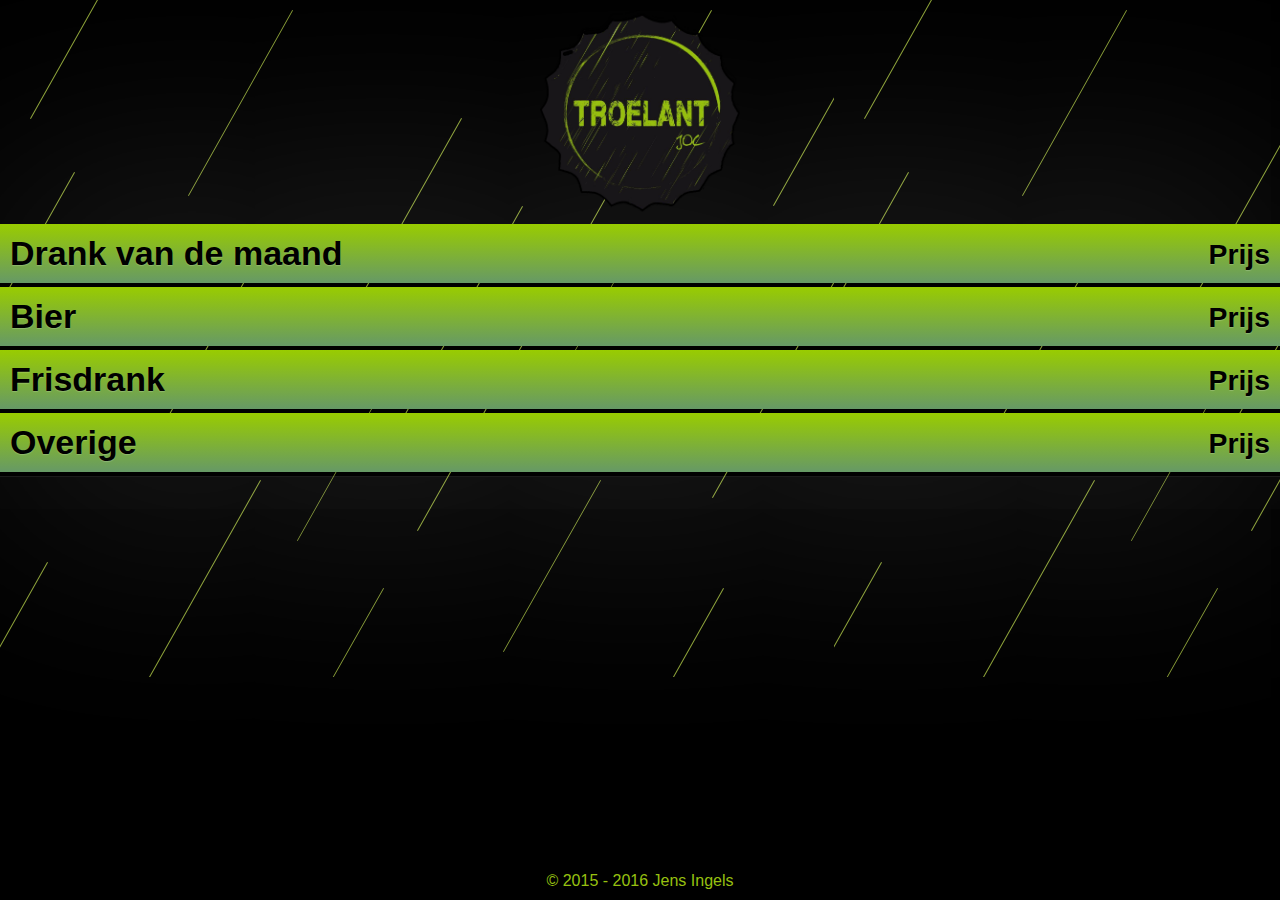
<file: Jens Ingels/index.html>
<!DOCTYPE html>
<html>
	<head>
		<meta charset="utf-8">
		<meta name="viewport" content="user-scalable=no, initial-scale=1, maximum-scale=1, minimum-scale=1, width=device-width, height=device-height, target-densitydpi=device-dpi">
		<link rel="icon" href="img/logo-troelant.ico">
		<link rel="stylesheet" href="css/style.css">
		<script src="js/jquery-2.1.4.min.js"></script>
		<script src="http://home.deds.nl/~jens9/troelant/data.js"></script>
		<script src="js/index.js"></script>
		<title>Drankenlijst Troelant</title>
	</head>
	<body>
		<header>
			<img src="img/logo-troelant.png" width="200px" data-role="logo">
			<nav style="display: none;">
				<li><a href="#top">Home</a></li>
				<li><a href="#menu">Menu</a></li>
				<li><a href="#drankvdmaand">Drank van de maand</a></li>
			</nav>
		</header>
		<main>
			<section id="menu">
				<div data-role="menu-text">
					<h3>Drank van de maand</h3>
					<div data-role="menu-content"></div>
					<h3>Bier</h3>
					<div data-role="menu-content"></div>
					<h3>Frisdrank</h3>
					<div data-role="menu-content"></div>
					<h3>Overige</h3>
					<div data-role="menu-content"></div>
				</div>
			</section>
			<section id="drankvdmaand">
				
			</section>
		</main>
		<footer>
			<p>© 2015 - 2016 Jens Ingels</p>
		</footer>
	</body>
</html>
</file>
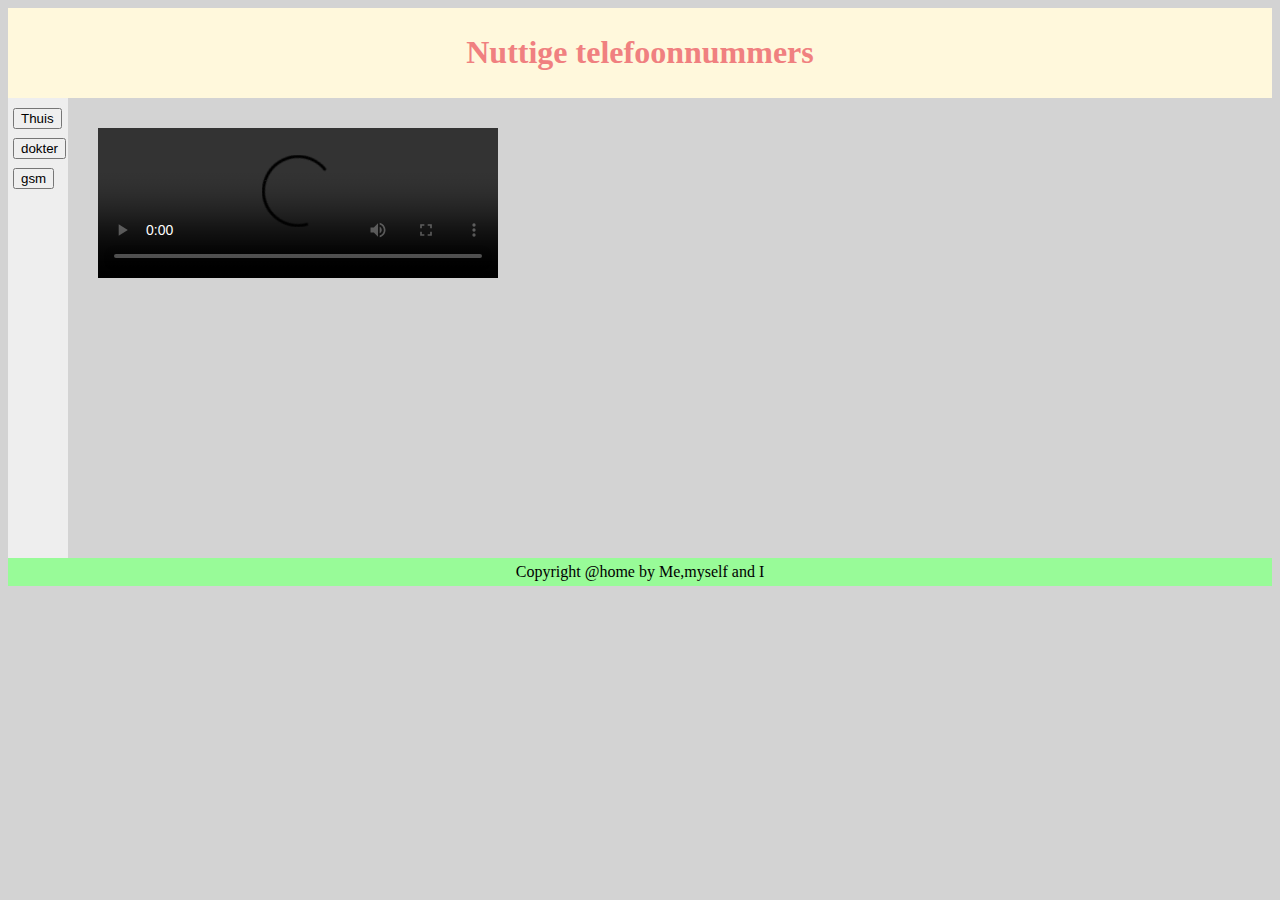
<file: Test/copy dropdown w3.html>
<!DOCTYPE html>
<html> 

<head> 



<style>
#header {
    background-color:#FFF8DC;
    color:#F08080;
    text-align:center;
    padding:5px;
}
#nav {
    line-height:30px;
    background-color:#eeeeee;
    height:450px;
    width:50px;
    float:left;
    padding:5px;	      
}
#section {
    width:350px;
    float:left;
    padding:30px;	 	 
}
#footer {
    background-color:#98FB98;
    color:black;
    clear:both;
    text-align:center;
   padding:5px;	 	 
}


</style>

<script> 
function myfunction(txt) { 
    document.getElementById("demo").innerHTML = txt
} 

</script> 
</head> 

<div id="header">
<h1>Nuttige telefoonnummers</h1>
</div>

<div id="nav">
<input type="button" onclick="myfunction('03 777 xx xx')" value="Thuis"> <br>
<input type="button" onclick="myfunction('03 777 xx x1')" value="dokter"> <br>
<input type="button" onclick="myfunction('0491362369')" value="gsm"><br>
</div>

<div id="section">
<video width="400" controls>
  <source src="E:\usb stick\test 9122005\bird.mp4" type="video/mp4">
  <source src="E:\usb stick\test 9122005\bird.ogg" type="video/ogg">
  Your browser does not support HTML5 video.
</video>

</div>




<div id="footer">
Copyright @home by Me,myself and I
</div>




<body> 
<body style="background-color:lightgrey">







<p id="demo"></p>

</body> 
</html>
</file>
<file: Jens Ingels/css/style.css>
* {
	margin: 0;
	padding: 0;
}
body {
	color: #97c010;
	font-family: Arial, Helvetica, sans-serif;
	background: black;
}
main {
	padding-top: 220px;
	margin-bottom: 50px;
	background: black;
	background-image: url('../img/bgpat.png');
}
header {
	position: absolute;
	top: 0;
	width: 100%;
	min-height: 200px;
}
footer {
	text-align: center;
	min-height: 300px;
	position: fixed;
	width: 100%;
    bottom: 0px;
    z-index: -1;
	background: black;
}
footer > p {
	position: absolute; 
    bottom: 10px;
	left: 10%;
	right: 10%;
}
section {
	min-height: 200px;
}
nav {
	list-style-type: none;
	font-size: 0;
	-moz-transition: all 0.3s ease-out;
    -o-transition: all 0.3s ease-out;
    -webkit-transition: all 0.3s ease-out;
    transition: all 0.3s ease-out;
}
nav li {
	display: inline-block;
}
nav li a {
	display: block;
	font-size: 18px;
	text-decoration: none;
	color: white;
}
[data-role="logo"] {
	margin: 0 auto;
	display: block;
	padding: 10px;
}
[data-role="menu-text"] {
	display: block;
	box-shadow: 0px 1px 300px rgba(255,255,255,0.2);
	border-bottom: 1px solid rgba(255,255,255,0.1);
}
[data-role="menu-text"] h3 {
	display: block;
	margin: 4px 0;
	padding: 10px;
	background: linear-gradient(#9c0, #696); /*     background: linear-gradient(#9b0, #696); */
	text-shadow: 0 1px 1px rgba(255,255,255,0.2);
	color: black;
	font-size: 34px;
}
[data-role="menu-text"] h3::after {
	content: "Prijs";
	position: absolute;
	right: 10px;
	font-size: smaller;
	line-height: 40px;
}
[data-role="menu-content"] {
	background: rgba(238,238,238,0.1);
}
[data-role="menu-text"] [data-role="menu-content"] p {
	display: block;
	padding: 8px;
}
[data-role="menu-text"] [data-role="menu-content"] p:first-child {
	box-shadow: inset 1px 0 0 rgba(0,0,0,0.2);
}
[data-role="menu-text"] [data-role="menu-content"] p:last-child {
	box-shadow: inset -1px -1px 0 rgba(0,0,0,0.2);
}
[data-role="menu-text"] [data-role="menu-content"] > p span {
	font-size: 26px;
	text-shadow: 0 1px 1px rgba(255,255,255,0.1);
}
[data-role="menu-text"] [data-role="menu-content"] p span:nth-child(2) {
	position: absolute;
	right: 10px;
}
#menu ul {
	list-style-type: none;
	font-size: 0;
}
#menu ul li {
	width: 120px;
	height: 100px;
	display: inline-block;
}
[data-role="coca-cola"] {
	background-image: url("../img/coca-cola.jpg");
	background-size: cover;
	background-position: center;
}
</file>
